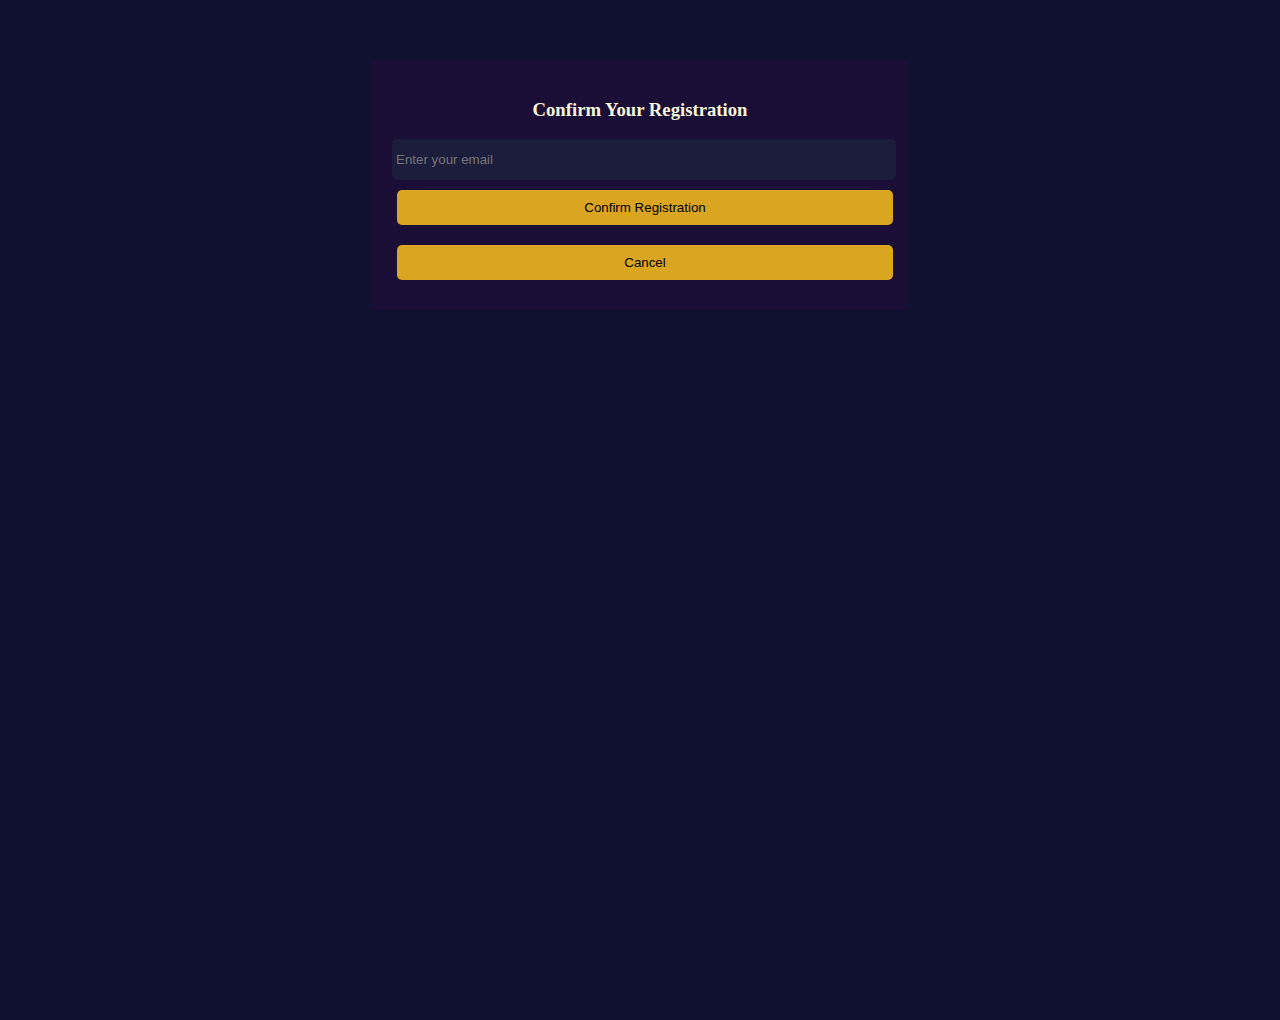
<file: register.html>
<!DOCTYPE html>
<html lang="en">
<head>
    <meta charset="UTF-8">
    <meta name="viewport" content="width=device-width, initial-scale=1.0">
    <title>Confirm your Registration</title>
</head>
<body style="box-sizing: border-box; margin: 0;">
    <div class="rootdiv" style="background-color: rgb(16, 16, 48); height: 100vh; padding: 60px 20px;">
        <div class="container" style="background-color: rgb(26, 13, 54); margin:auto; width: 40%; padding: 20px; ">
            <h3 style="color: beige; text-align: center;">Confirm Your Registration</h3>
            <input type="text" name="" id="" placeholder="Enter your email" style="background-color: rgb(28, 28, 61); border-color: transparent; width: 100%;height: 35px; border-radius: 5px;"><br>
            <button style="width: 100%; background-color: goldenrod; margin: 10px 5px; height: 35px; border-color: transparent; border-radius: 5px;">Confirm Registration</button><br>
            <a href="index.html"><button style="width: 100%; background-color: goldenrod; margin: 10px 5px; height: 35px; border-color: transparent; border-radius: 5px;">Cancel</button></a>
        </div>
    </div>
</body>
</html>
</file>
